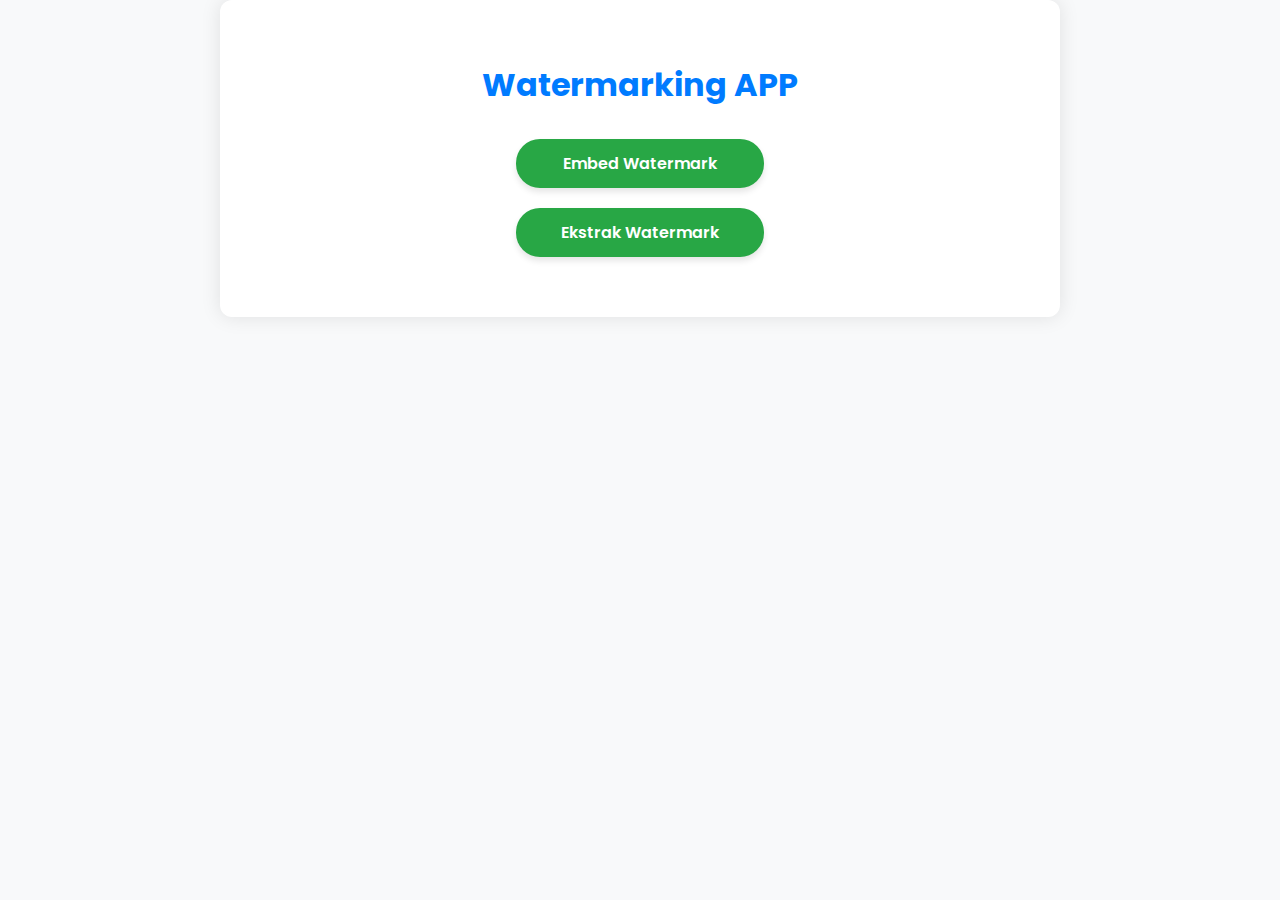
<file: index.html>
<!DOCTYPE html>
<html lang="en">
<head>
    <meta charset="UTF-8">
    <meta name="viewport" content="width=device-width, initial-scale=1.0">
    <title>Watermarking APP</title>
    <link rel="stylesheet" href="styles.css">
</head>
<body>
    <div class="container">
        <h1>Watermarking APP</h1>
        <div class="btn-group">
            <a href="embed-watermark.html" class="btn">Embed Watermark</a>
            <a href="extract-watermark.html" class="btn">Ekstrak Watermark</a>
        </div>
    </div>
</body>
</html>
</file>
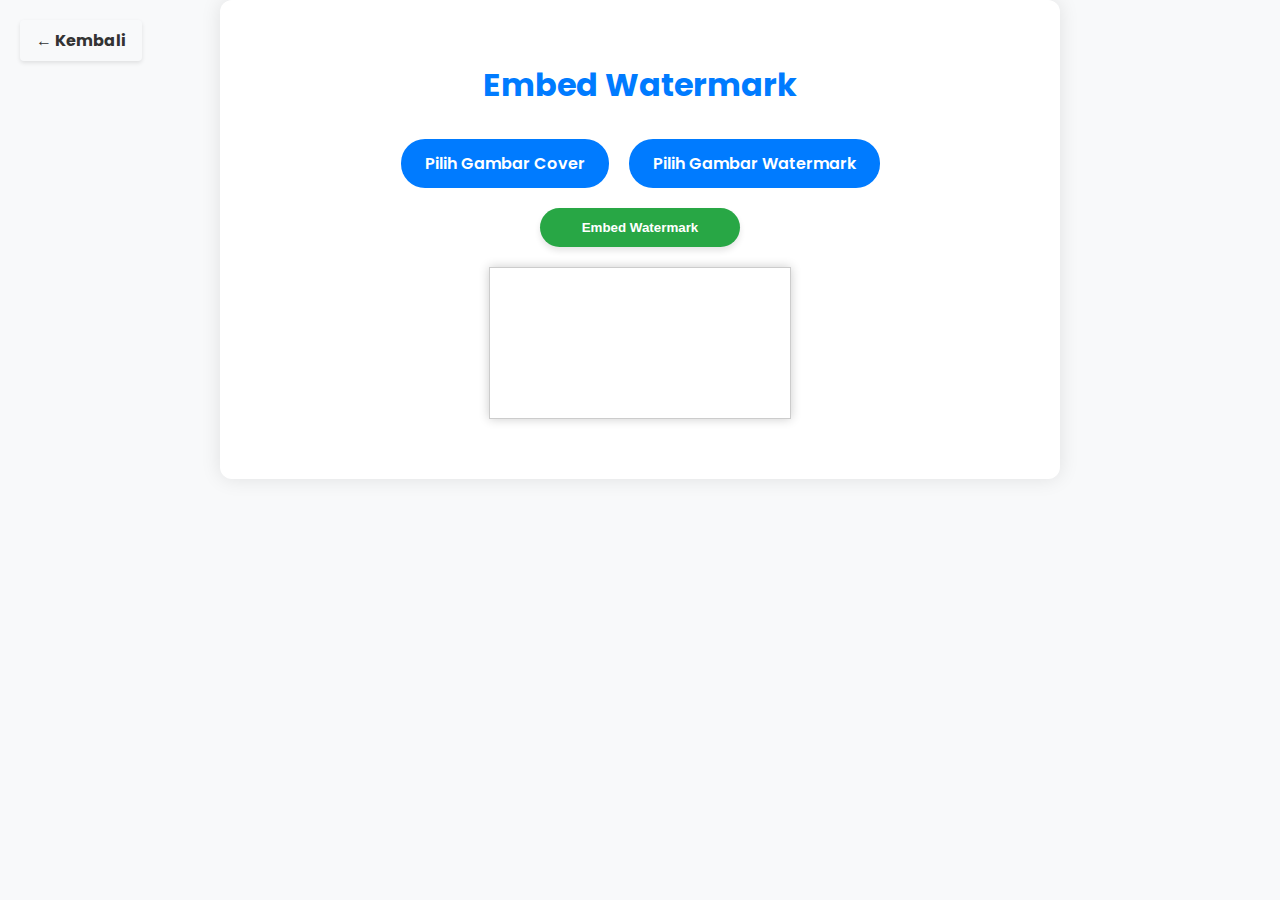
<file: embed-watermark.html>
<!DOCTYPE html>
<html lang="en">
<head>
    <meta charset="UTF-8">
    <meta name="viewport" content="width=device-width, initial-scale=1.0">
    <title>Embed Watermark</title>
    <link rel="stylesheet" href="styles.css">
</head>
<body>
    <div class="container">
        <a href="index.html" class="back-button">&#8592; Kembali</a>
        <h1>Embed Watermark</h1>
        <div class="file-input-group">
            <div class="file-input">
                <input type="file" id="cover-image" accept="image/*">
                <label for="cover-image" class="btn-file">Pilih Gambar Cover</label>
            </div>
            <div class="file-input">
                <input type="file" id="watermark-image" accept="image/*">
                <label for="watermark-image" class="btn-file">Pilih Gambar Watermark</label>
            </div>
        </div>
        <button id="embed-watermark" class="btn">Embed Watermark</button>
        <div class="canvas-container">
            <canvas id="result-canvas"></canvas>
        </div>
        <a id="download-link" download="watermarked-image.png" style="display: none;" class="btn">Download Image</a>
        <div id="loading" style="display: none;">
            <div class="spinner"></div>
            <p>Memproses gambar...</p>
        </div>
    </div>

    <script src="embed-watermark.js"></script>
</body>
</html>
</file>
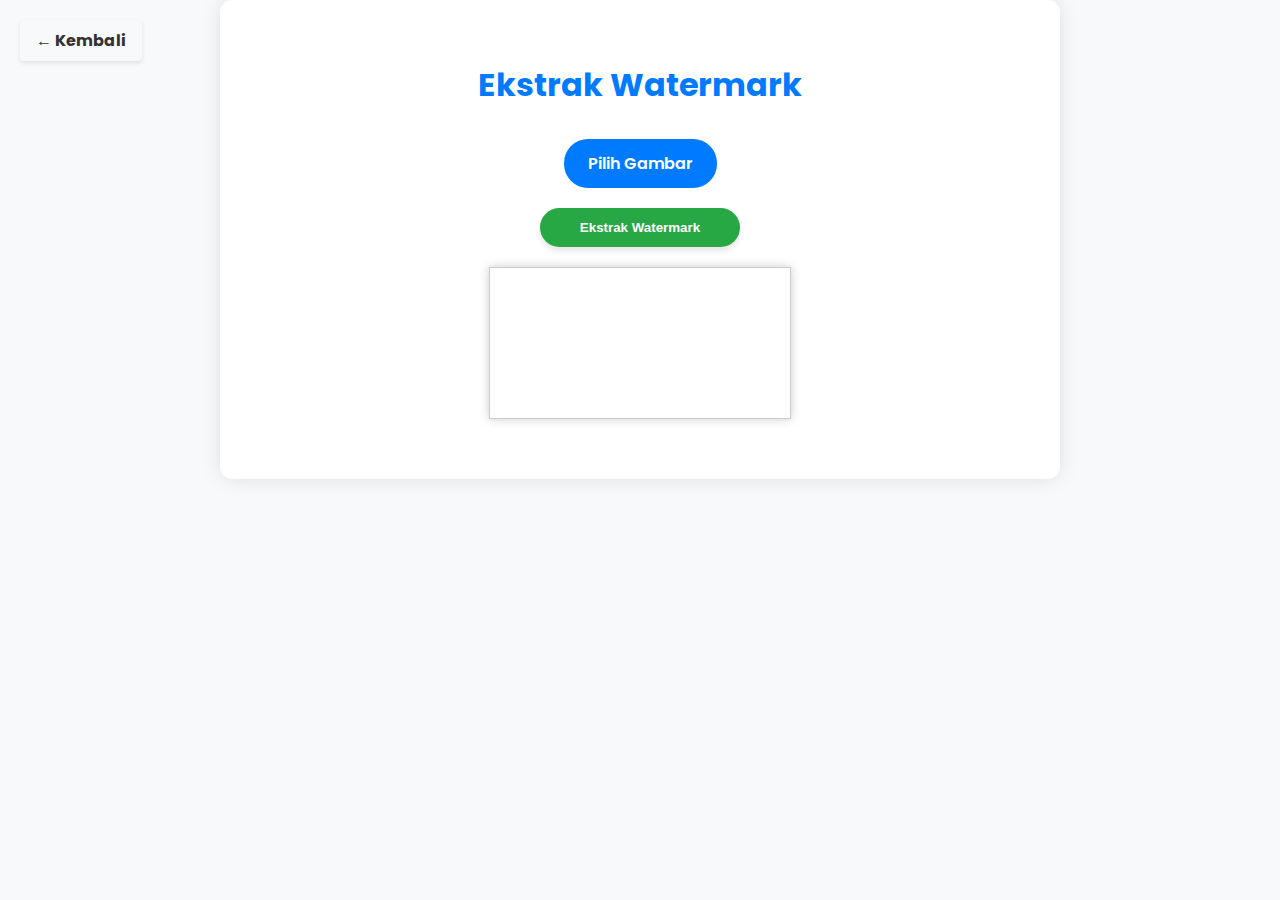
<file: extract-watermark.html>
<!DOCTYPE html>
<html lang="en">
<head>
    <meta charset="UTF-8">
    <meta name="viewport" content="width=device-width, initial-scale=1.0">
    <title>Ekstrak Watermark</title>
    <link rel="stylesheet" href="styles.css">
</head>
<body>
    <div class="container">
        <a href="index.html" class="back-button">&#8592; Kembali</a>
        <h1>Ekstrak Watermark</h1>
        <div class="file-input-group">
            <div class="file-input">
                <input type="file" id="watermarked-image" accept="image/*">
                <label for="watermarked-image" class="btn-file">Pilih Gambar</label>
            </div>
        </div>
        <button id="extract-watermark" class="btn">Ekstrak Watermark</button>
        <div class="canvas-container">
            <canvas id="watermark-canvas"></canvas>
        </div>
        <div id="loading" style="display: none;">
            <div class="spinner"></div>
            <p>Memproses gambar...</p>
        </div>
    </div>

    <script src="extract-watermark.js"></script>
</body>
</html>
</file>
<file: styles.css>
@import url('https://fonts.googleapis.com/css2?family=Poppins:wght@400;600&display=swap');

body {
    font-family: 'Poppins', sans-serif;
    background-color: #f8f9fa;
    color: #333;
    margin: 0;
    padding: 0;
}

.container {
    max-width: 800px;
    margin: 0 auto;
    padding: 40px 20px;
    background-color: #fff;
    box-shadow: 0 0 20px rgba(0, 0, 0, 0.1);
    border-radius: 12px;
}

h1 {
    color: #007bff;
    text-align: center;
    margin-bottom: 30px;
}

.file-input-group {
    display: flex;
    justify-content: center;
    margin-bottom: 20px;
}

.file-input {
    margin: 0 10px;
    position: relative;
    display: inline-block;
}

input[type="file"] {
    display: none;
}

.btn-file {
    background-color: #007bff;
    color: #fff;
    padding: 12px 24px;
    border-radius: 24px;
    cursor: pointer;
    display: inline-block;
    transition: background-color 0.3s ease;
    font-weight: 600;
}

.btn-file:hover {
    background-color: #0062cc;
}

.btn {
    display: block;
    width: 200px;
    margin: 20px auto;
    background-color: #28a745;
    color: #fff;
    padding: 12px 24px;
    border-radius: 24px;
    text-decoration: none;
    text-align: center;
    cursor: pointer;
    border: none;
    box-shadow: 0 4px 6px rgba(0, 0, 0, 0.1);
    transition: background-color 0.3s ease, transform 0.3s ease;
    font-weight: 600;
}

.btn:hover {
    background-color: #218838;
    transform: translateY(-2px);
}

.canvas-container {
    margin-top: 20px;
    text-align: center;
}

canvas {
    max-width: 100%;
    border: 1px solid #ccc;
    box-shadow: 0 0 10px rgba(0, 0, 0, 0.2);
    display: block;
    margin: 20px auto;
}

@media (max-width: 600px) {
    .container {
        padding: 20px;
    }

    .file-input-group {
        flex-direction: column;
        align-items: center;
    }

    .file-input {
        margin: 10px 0;
    }
}

.back-button {
    position: absolute;
    top: 20px;
    left: 20px;
    text-decoration: none;
    color: #333;
    font-weight: bold;
    padding: 8px 16px;
    border-radius: 4px;
    background-color: #f8f9fa;
    box-shadow: 0 2px 4px rgba(0, 0, 0, 0.1);
    transition: background-color 0.3s ease;
}

.back-button:hover {
    background-color: #e9ecef;
}
</file>
